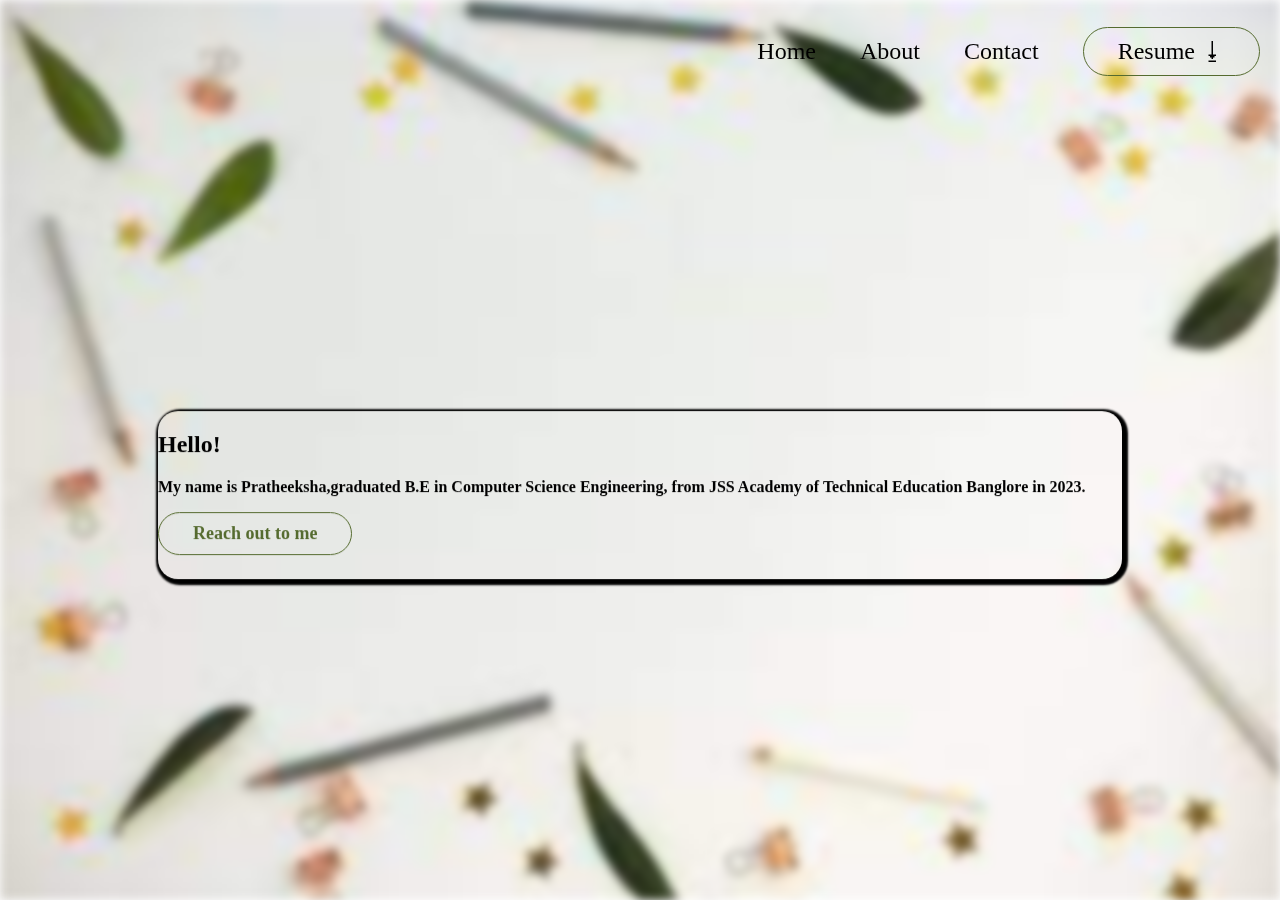
<file: index.html>
<!DOCTYPE html>
<html lang="en">
<head>
  <meta charset="UTF-8">
  <meta http-equiv="X-UA-Compatible" content="IE=edge">
  <meta name="viewport" content="width=device-width, initial-scale=1.0">
  <title>Home</title>
  <link href="https://unpkg.com/aos@2.3.1/dist/aos.css" rel="stylesheet">
  <link href="https://cdn.jsdelivr.net/npm/bootstrap@5.1.3/dist/css/bootstrap.min.css" rel="stylesheet" integrity="sha384-1BmE4kWBq78iYhFldvKuhfTAU6auU8tT94WrHftjDbrCEXSU1oBoqyl2QvZ6jIW3" crossorigin="anonymous">
  <link rel="stylesheet" href="https://cdnjs.cloudflare.com/ajax/libs/font-awesome/4.7.0/css/font-awesome.min.css">
  <link href="web.css" rel="stylesheet">
</head>
<body>  
 
  <header>    
    <div class="menu" data-aos="fade-up">
      
      <ul class="topnav" id="myTopnav">
      <li class="menu1"><a href="" class="active">Home</a></li>  
      <li class="menu1"><a href="About.html" class="active">about</a></li>   
      <li class="menu1"><a href="Contact.html" class="active">contact</a></li>  
      <li class="menu1"><a href="Pratheeksha_H_S.pdf" download class="button" id="btn1">Resume  &#11123;</a></li>
   <!----   <li class="menu1"><a href="" class="active" data-bs-toggle="modal" data-bs-target="#Loginform"> SIGN-UP/Log-In</a></li>-->
      <a style="color:black;" href="javascript:void(0);" class="icon" onclick="myFunction()">
        <i class="fa fa-bars"></i>
      </a>
    </ul> 
   
    </div>
</header>
<div class="bg-image"></div>

<div class="bg-text"  >
  <div class="row" data-aos="flip-right">
    <div class="col-sm-12">
      <p class="intro" >
        <h2>Hello!</h2>
        <p>
        My name is Pratheeksha,graduated B.E in Computer Science Engineering, from JSS Academy of Technical Education Banglore in 2023.<br>

        </p>
        <a href="Contact.html" class="button" style="text-align:center">Reach out to me</a>
      </p>  
    </div>
  </div>


</div>

<!--modal for Sign-up-
<div class="modal fade" id="Signupform" tabindex="-1" aria-labelledby="exampleModalLabel" aria-hidden="true">
  <div class="modal-dialog modal-dialog-scrollable">
    <div class="modal-content">
      <div class="modal-header">
        <h5 class="modal-title">Sign-Up</h5>
        <button type="button" class="btn-close" data-bs-dismiss="modal" aria-label="Close"></button>
      </div>
      <div class="modal-body">
        <form name="google-sheet" method="post">
        
          <div class="mb-3">
              <input type="text" class="form-control" placeholder="Name" name="Name">
          </div>
          <div class="mb-3">
              <input type="email" class="form-control" placeholder="Email" name="Email">
  
          </div>
          <div class="mb-3">
              <input type="text" class="form-control" placeholder="Number" name="Number">
          </div>
          <div class="mb-3">
            <input type="text" class="form-control" placeholder="Password" name="Password">
          </div>
          <div class="mb-3">
            <input type="text" class="form-control" placeholder="confirm Password" name="CPassword">
          </div>
          <div class="modal-footer">
            <input type=button onClick="location='Home.html'" class="btn btn-primary" value='Submit'>
          </div>
      </form>
      </div>
    </div>
  </div>
</div>

<!--Modal Log-in---
<div class="modal fade" id="Loginform" data-bs-keyboard="false" tabindex="-1" aria-labelledby="staticBackdropLabel" aria-hidden="true">
  <div class="modal-dialog">
    <div class="modal-content">
      <div class="modal-header">
        <h5 class="modal-title" id="staticBackdropLabel">Login</h5>
        <button type="button" class="btn-close" data-bs-dismiss="modal" aria-label="Close"></button>
      </div>
      <div class="modal-body">
        <form method="post" name="google-sheet">
          <div class="mb-3">
            <input type="email" class="form-control" placeholder="Email" name="Email">
        </div>
        <div class="mb-3">
          <input type="text" class="form-control" placeholder="Password" name="Password">
        </div>
        </form>
      
      </div>
      <div class="modal-footer">
        <button type="button" class="btn btn-secondary"data-bs-toggle="modal" data-bs-target="#Signupform">Sign-up</button>
        <input type=button onClick="location='Home.html'" class="btn btn-primary" value='Submit'>
      </div>
    </div>
  </div>
</div>-->





<script src="https://unpkg.com/aos@2.3.1/dist/aos.js"></script>
<script src="https://cdn.jsdelivr.net/npm/@popperjs/core@2.11.5/dist/umd/popper.min.js" integrity="sha384-Xe+8cL9oJa6tN/veChSP7q+mnSPaj5Bcu9mPX5F5xIGE0DVittaqT5lorf0EI7Vk" crossorigin="anonymous"></script>
<script src="https://cdn.jsdelivr.net/npm/bootstrap@5.2.0-beta1/dist/js/bootstrap.min.js" integrity="sha384-kjU+l4N0Yf4ZOJErLsIcvOU2qSb74wXpOhqTvwVx3OElZRweTnQ6d31fXEoRD1Jy" crossorigin="anonymous"></script>
 <script src="https://cdn.jsdelivr.net/npm/bootstrap@5.1.3/dist/js/bootstrap.bundle.min.js" integrity="sha384-ka7Sk0Gln4gmtz2MlQnikT1wXgYsOg+OMhuP+IlRH9sENBO0LRn5q+8nbTov4+1p" crossorigin="anonymous"></script>
 <script src="https://cdn.jsdelivr.net/npm/@popperjs/core@2.10.2/dist/umd/popper.min.js" integrity="sha384-7+zCNj/IqJ95wo16oMtfsKbZ9ccEh31eOz1HGyDuCQ6wgnyJNSYdrPa03rtR1zdB" crossorigin="anonymous"></script>
 <script src="https://cdn.jsdelivr.net/npm/bootstrap@5.1.3/dist/js/bootstrap.min.js" integrity="sha384-QJHtvGhmr9XOIpI6YVutG+2QOK9T+ZnN4kzFN1RtK3zEFEIsxhlmWl5/YESvpZ13" crossorigin="anonymous"></script>
 <script type="text/javascript" src="web.js">
 
</script>
</body>
</html>
</file>
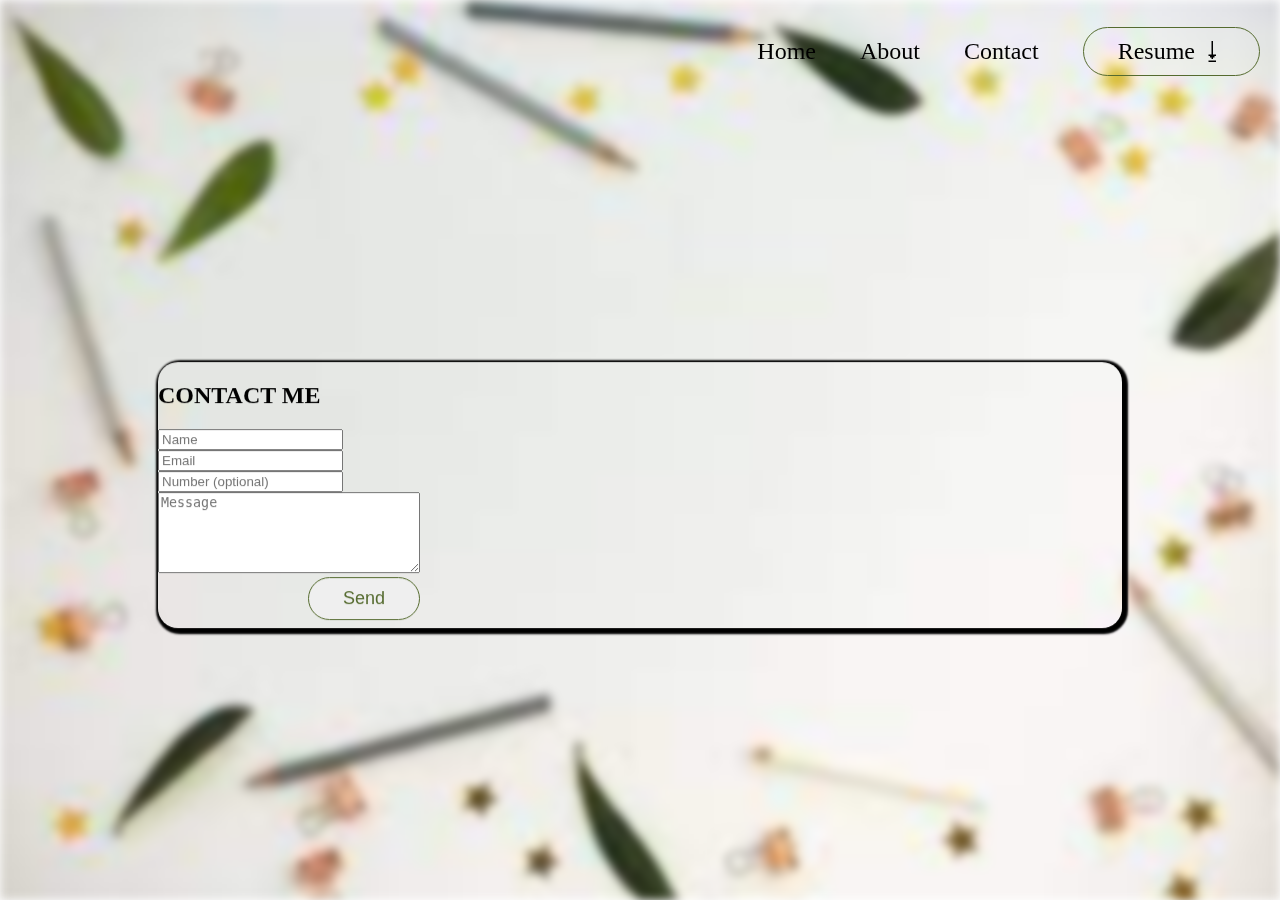
<file: Contact.html>
<!DOCTYPE html>
<html lang="en">
<head>
  <meta charset="UTF-8">
  <meta http-equiv="X-UA-Compatible" content="IE=edge">
  <meta name="viewport" content="width=device-width, initial-scale=1.0">
  <title>ContactPage</title>
  <link href="https://unpkg.com/aos@2.3.1/dist/aos.css" rel="stylesheet">
  <link href="https://cdn.jsdelivr.net/npm/bootstrap@5.1.3/dist/css/bootstrap.min.css" rel="stylesheet" integrity="sha384-1BmE4kWBq78iYhFldvKuhfTAU6auU8tT94WrHftjDbrCEXSU1oBoqyl2QvZ6jIW3" crossorigin="anonymous">
  <link rel="stylesheet" href="https://cdnjs.cloudflare.com/ajax/libs/font-awesome/4.7.0/css/font-awesome.min.css">
  <link href="web.css" rel="stylesheet">
</head>
<body>  
  <header>
        
    <div class="menu" data-aos="fade-up">
     
      <ul class="topnav" id="myTopnav">
      <li class="menu1"><a href="index.html" class="active">Home</a></li>  
      <li class="menu1"><a href="About.html" class="active">about</a></li>   
      <li class="menu1"><a href="#" class="active">contact</a></li>  
      <li class="menu1"><a href="Pratheeksha_H_S.pdf" download class="button">Resume &#11123;</a></li>
    <!--- <li class="menu1"><a href="#" class="active" data-bs-toggle="modal" data-bs-target="#Loginform"> SIGN-UP/Log-In</a></li>-->
      <a style="color:black;" href="javascript:void(0);" class="icon" onclick="myFunction()">
        <i class="fa fa-bars"></i>
      </a>
    </ul> 
   
    </div>
</header>
<div class="bg-image"></div>
<div class="bg-text"  >
    <div class="row" data-aos="flip-right">
      <div class="col-sm-12">
        <p class="intro" >
          <h2>CONTACT ME</h2>
          <p>
          </p>
          <form action="https://formsubmit.co/pratheekshahs29@gmail.com" method="post">
            <input type="hidden" name="_captcha" value="false">
            <div class="mb-3">
              <input type="text" class="form-control" placeholder="Name" name="Name" required>
          </div>
          <div class="mb-3">
              <input type="email" class="form-control" placeholder="Email" name="Email" required>
          </div>
          <div class="mb-3">
              <input type="text" class="form-control" placeholder="Number (optional)" name="Number">
          </div>
          <div class="mb-3">
              <textarea class="form-control" name="Message"  cols="30" rows="5" placeholder="Message" required></textarea>
          </div>
          <input type="hidden" name="_next">
            <button type="submit" class="button" style="float: right;margin-bottom: 8px;">Send</button>


       </form>
  
          
          
        </p>  
      </div>
    </div>
  </div>
<!--modal for Sign-up-
<div class="modal fade" id="Signupform" tabindex="-1" aria-labelledby="exampleModalLabel" aria-hidden="true">
  <div class="modal-dialog modal-dialog-scrollable">
    <div class="modal-content">
      <div class="modal-header">
        <h5 class="modal-title">Sign-Up</h5>
        <button type="button" class="btn-close" data-bs-dismiss="modal" aria-label="Close"></button>
      </div>
      <div class="modal-body">
        <form name="google-sheet" method="post">
        
          <div class="mb-3">
              <input type="text" class="form-control" placeholder="Name" name="Name">
          </div>
          <div class="mb-3">
              <input type="email" class="form-control" placeholder="Email" name="Email">
  
          </div>
          <div class="mb-3">
              <input type="text" class="form-control" placeholder="Number" name="Number">
          </div>
          <div class="mb-3">
            <input type="text" class="form-control" placeholder="Password" name="Password">
          </div>
          <div class="mb-3">
            <input type="text" class="form-control" placeholder="confirm Password" name="CPassword">
          </div>
          <div class="modal-footer">
            <input type=button onClick="location='Home.html'" class="btn btn-primary" value='Submit'>
          </div>
      </form>
      </div>
    </div>
  </div>
</div>

<!--Modal Log-in----
<div class="modal fade" id="Loginform" data-bs-keyboard="false" tabindex="-1" aria-labelledby="staticBackdropLabel" aria-hidden="true">
  <div class="modal-dialog">
    <div class="modal-content">
      <div class="modal-header">
        <h5 class="modal-title" id="staticBackdropLabel">Login</h5>
        <button type="button" class="btn-close" data-bs-dismiss="modal" aria-label="Close"></button>
      </div>
      <div class="modal-body">
        <div class="mb-3">
          <input type="email" class="form-control" placeholder="Email" name="Email">
      </div>
      <div class="mb-3">
        <input type="text" class="form-control" placeholder="Password" name="Password">
      </div>
      </div>
      <div class="modal-footer">
        <button type="button" class="btn btn-secondary"data-bs-toggle="modal" data-bs-target="#Signupform">Sign-up</button>
        <input type=button onClick="location='Home.html'" class="btn btn-primary" value='Submit'>
      </div>
    </div>
  </div>
</div>-->





<script src="https://unpkg.com/aos@2.3.1/dist/aos.js"></script>
<script src="https://cdn.jsdelivr.net/npm/@popperjs/core@2.11.5/dist/umd/popper.min.js" integrity="sha384-Xe+8cL9oJa6tN/veChSP7q+mnSPaj5Bcu9mPX5F5xIGE0DVittaqT5lorf0EI7Vk" crossorigin="anonymous"></script>
<script src="https://cdn.jsdelivr.net/npm/bootstrap@5.2.0-beta1/dist/js/bootstrap.min.js" integrity="sha384-kjU+l4N0Yf4ZOJErLsIcvOU2qSb74wXpOhqTvwVx3OElZRweTnQ6d31fXEoRD1Jy" crossorigin="anonymous"></script>
 <script src="https://cdn.jsdelivr.net/npm/bootstrap@5.1.3/dist/js/bootstrap.bundle.min.js" integrity="sha384-ka7Sk0Gln4gmtz2MlQnikT1wXgYsOg+OMhuP+IlRH9sENBO0LRn5q+8nbTov4+1p" crossorigin="anonymous"></script>
 <script src="https://cdn.jsdelivr.net/npm/@popperjs/core@2.10.2/dist/umd/popper.min.js" integrity="sha384-7+zCNj/IqJ95wo16oMtfsKbZ9ccEh31eOz1HGyDuCQ6wgnyJNSYdrPa03rtR1zdB" crossorigin="anonymous"></script>
 <script src="https://cdn.jsdelivr.net/npm/bootstrap@5.1.3/dist/js/bootstrap.min.js" integrity="sha384-QJHtvGhmr9XOIpI6YVutG+2QOK9T+ZnN4kzFN1RtK3zEFEIsxhlmWl5/YESvpZ13" crossorigin="anonymous"></script>
 <script type="text/javascript" src="web.js">
 
</script>
</body>
</html>
</file>
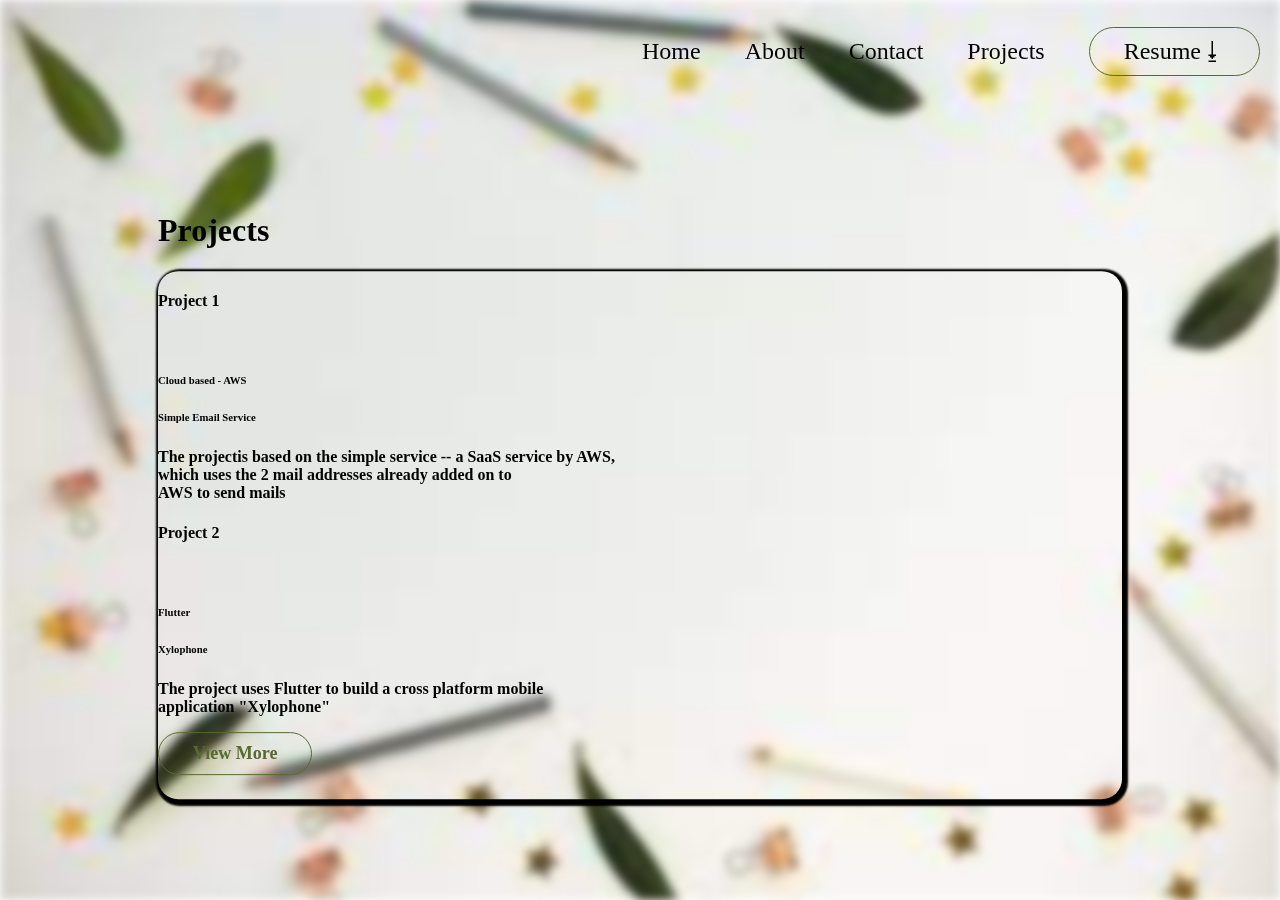
<file: Project.html>
<!DOCTYPE html>
<html lang="en">
<head>
  <meta charset="UTF-8">
  <meta http-equiv="X-UA-Compatible" content="IE=edge">
  <meta name="viewport" content="width=device-width, initial-scale=1.0">
  <title>Project</title>
  <link href="https://unpkg.com/aos@2.3.1/dist/aos.css" rel="stylesheet">
  <link href="https://cdn.jsdelivr.net/npm/bootstrap@5.1.3/dist/css/bootstrap.min.css" rel="stylesheet" integrity="sha384-1BmE4kWBq78iYhFldvKuhfTAU6auU8tT94WrHftjDbrCEXSU1oBoqyl2QvZ6jIW3" crossorigin="anonymous">
  <link rel="stylesheet" href="https://cdnjs.cloudflare.com/ajax/libs/font-awesome/4.7.0/css/font-awesome.min.css">
  <link href="web.css" rel="stylesheet">
</head>
<body>  
  <header>
        
    <div class="menu" data-aos="fade-up">
     
      <ul class="topnav" id="myTopnav">
       
      <li class="menu1"><a href="index.html" class="active">Home</a></li>  
      <li class="menu1"><a href="About.html" class="active">about</a></li>   
      <li class="menu1"><a href="Contact.html" class="active">contact</a></li>  
      <li class="menu1"><a href="Project.html" class="active">Projects</a></li>  
      <li class="menu1"><a href="Pratheeksha_H_S.pdf" download class="button">Resume&#11123;</a></li>
   <!----   <li class="menu1"><a href="#" class="active" data-bs-toggle="modal" data-bs-target="#Loginform"> SIGN-UP/Log-In</a></li>-->
      <a style="color:black;" href="javascript:void(0);" class="icon" onclick="myFunction()">
        <i class="fa fa-bars"></i>
      </a>
    </ul> 
   
    </div>
</header>

<div class="bg-image"></div>

<div class="bg-text"  >
    <h1>Projects</h1>
  <div class="row" data-aos="fade-up">
    
    <div class="col-sm-12">
      <p class="intro" >
    
        <p>
            <h4>Project 1</h4><br>
            <h6>Cloud based - AWS</h6>
            <h6> Simple Email Service</h6>
            The projectis based on the simple service -- a SaaS service by AWS,<br>
            which uses the 2 mail addresses already added on to<br>
            AWS to send mails 

        </p>
        <p>
            <h4>Project 2</h4><br>
            <h6>Flutter</h6>
            <h6> Xylophone</h6>
             The project uses Flutter to build a cross platform mobile<br>
             application "Xylophone" 

        </p>
        <a href="https://github.com/pratheeksha29" class="button" > View More</a>
       
      </p>  
    </div>
  </div>
</div>

<script src="https://unpkg.com/aos@2.3.1/dist/aos.js"></script>
<script src="https://cdn.jsdelivr.net/npm/@popperjs/core@2.11.5/dist/umd/popper.min.js" integrity="sha384-Xe+8cL9oJa6tN/veChSP7q+mnSPaj5Bcu9mPX5F5xIGE0DVittaqT5lorf0EI7Vk" crossorigin="anonymous"></script>
<script src="https://cdn.jsdelivr.net/npm/bootstrap@5.2.0-beta1/dist/js/bootstrap.min.js" integrity="sha384-kjU+l4N0Yf4ZOJErLsIcvOU2qSb74wXpOhqTvwVx3OElZRweTnQ6d31fXEoRD1Jy" crossorigin="anonymous"></script>
 <script src="https://cdn.jsdelivr.net/npm/bootstrap@5.1.3/dist/js/bootstrap.bundle.min.js" integrity="sha384-ka7Sk0Gln4gmtz2MlQnikT1wXgYsOg+OMhuP+IlRH9sENBO0LRn5q+8nbTov4+1p" crossorigin="anonymous"></script>
 <script src="https://cdn.jsdelivr.net/npm/@popperjs/core@2.10.2/dist/umd/popper.min.js" integrity="sha384-7+zCNj/IqJ95wo16oMtfsKbZ9ccEh31eOz1HGyDuCQ6wgnyJNSYdrPa03rtR1zdB" crossorigin="anonymous"></script>
 <script src="https://cdn.jsdelivr.net/npm/bootstrap@5.1.3/dist/js/bootstrap.min.js" integrity="sha384-QJHtvGhmr9XOIpI6YVutG+2QOK9T+ZnN4kzFN1RtK3zEFEIsxhlmWl5/YESvpZ13" crossorigin="anonymous"></script>
 <script type="text/javascript" src="web.js">
 
</script>
</body>
</html>
</file>
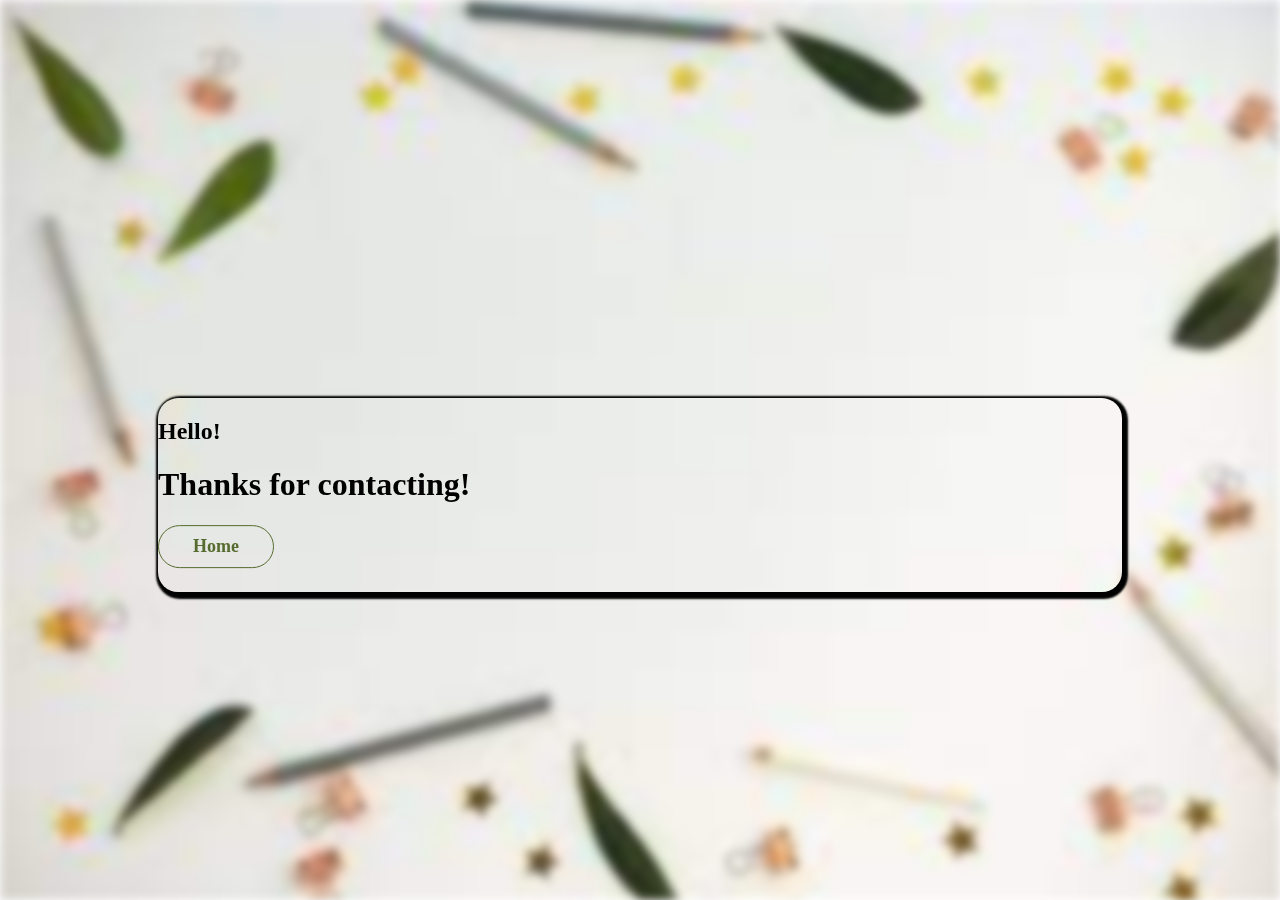
<file: Thanks.html>
<!DOCTYPE html>
<html lang="en">
<head>
  <meta charset="UTF-8">
  <meta http-equiv="X-UA-Compatible" content="IE=edge">
  <meta name="viewport" content="width=device-width, initial-scale=1.0">
  <title>Thanks</title>
  <link href="https://unpkg.com/aos@2.3.1/dist/aos.css" rel="stylesheet">
  <link href="https://cdn.jsdelivr.net/npm/bootstrap@5.1.3/dist/css/bootstrap.min.css" rel="stylesheet" integrity="sha384-1BmE4kWBq78iYhFldvKuhfTAU6auU8tT94WrHftjDbrCEXSU1oBoqyl2QvZ6jIW3" crossorigin="anonymous">
  <link rel="stylesheet" href="https://cdnjs.cloudflare.com/ajax/libs/font-awesome/4.7.0/css/font-awesome.min.css">
  <link href="web.css" rel="stylesheet">
</head>
<body>  
 
 <!--- <header>    
    <div class="menu" data-aos="fade-up">
      
      <ul class="topnav" id="myTopnav">
      <li class="menu1"><a href="#home" class="active">Home</a></li>  
      <li class="menu1"><a href="About.html" class="active">about</a></li>   
      <li class="menu1"><a href="Contact.html" class="active">contact</a></li>  
      <li class="menu1"><a href="#" class="active" data-bs-toggle="modal" data-bs-target="#Loginform"> SIGN-UP/Log-In</a></li>
      <a style="color:black;" href="javascript:void(0);" class="icon" onclick="myFunction()">
        <i class="fa fa-bars"></i>
      </a>
    </ul> 
   
    </div>
</header>-->
<div class="bg-image"></div>

<div class="bg-text">
  <div class="row" data-aos="fade-up">
    <div class="col-sm-12">
      <p class="intro" >
        <h2>Hello!</h2>
        <h1 > Thanks for contacting!</h1>
        

        <a href="index.html" class="button">Home</a>
      </p>  
    </div>
  </div>
</div>
<!---
<!--modal for Sign-up--
<div class="modal fade" id="Signupform" tabindex="-1" aria-labelledby="exampleModalLabel" aria-hidden="true">
  <div class="modal-dialog modal-dialog-scrollable">
    <div class="modal-content">
      <div class="modal-header">
        <h5 class="modal-title">Sign-Up</h5>
        <button type="button" class="btn-close" data-bs-dismiss="modal" aria-label="Close"></button>
      </div>
      <div class="modal-body">
        <form name="google-sheet" method="post">
        
          <div class="mb-3">
              <input type="text" class="form-control" placeholder="Name" name="Name">
          </div>
          <div class="mb-3">
              <input type="email" class="form-control" placeholder="Email" name="Email">
  
          </div>
          <div class="mb-3">
              <input type="text" class="form-control" placeholder="Number" name="Number">
          </div>
          <div class="mb-3">
            <input type="text" class="form-control" placeholder="Password" name="Password">
          </div>
          <div class="mb-3">
            <input type="text" class="form-control" placeholder="confirm Password" name="CPassword">
          </div>
          <div class="modal-footer">
            <input type=button onClick="location='home.html'" class="btn btn-primary" value='Submit'>
          </div>
      </form>
      </div>
    </div>
  </div>
</div>

<!--Modal Log-in----
<div class="modal fade" id="Loginform" data-bs-keyboard="false" tabindex="-1" aria-labelledby="staticBackdropLabel" aria-hidden="true">
  <div class="modal-dialog">
    <div class="modal-content">
      <div class="modal-header">
        <h5 class="modal-title" id="staticBackdropLabel">Login</h5>
        <button type="button" class="btn-close" data-bs-dismiss="modal" aria-label="Close"></button>
      </div>
      <div class="modal-body">
        <form method="post" name="google-sheet">
          <div class="mb-3">
            <input type="email" class="form-control" placeholder="Email" name="Email">
        </div>
        <div class="mb-3">
          <input type="text" class="form-control" placeholder="Password" name="Password">
        </div>
        </form>
      
      </div>
      <div class="modal-footer">
        <button type="button" class="btn btn-secondary"data-bs-toggle="modal" data-bs-target="#Signupform">Sign-up</button>
        <input type=button onClick="location='Home.html'" class="btn btn-primary" value='Submit'>
      </div>
    </div>
  </div>
</div>-->





<script src="https://unpkg.com/aos@2.3.1/dist/aos.js"></script>
<script src="https://cdn.jsdelivr.net/npm/@popperjs/core@2.11.5/dist/umd/popper.min.js" integrity="sha384-Xe+8cL9oJa6tN/veChSP7q+mnSPaj5Bcu9mPX5F5xIGE0DVittaqT5lorf0EI7Vk" crossorigin="anonymous"></script>
<script src="https://cdn.jsdelivr.net/npm/bootstrap@5.2.0-beta1/dist/js/bootstrap.min.js" integrity="sha384-kjU+l4N0Yf4ZOJErLsIcvOU2qSb74wXpOhqTvwVx3OElZRweTnQ6d31fXEoRD1Jy" crossorigin="anonymous"></script>
 <script src="https://cdn.jsdelivr.net/npm/bootstrap@5.1.3/dist/js/bootstrap.bundle.min.js" integrity="sha384-ka7Sk0Gln4gmtz2MlQnikT1wXgYsOg+OMhuP+IlRH9sENBO0LRn5q+8nbTov4+1p" crossorigin="anonymous"></script>
 <script src="https://cdn.jsdelivr.net/npm/@popperjs/core@2.10.2/dist/umd/popper.min.js" integrity="sha384-7+zCNj/IqJ95wo16oMtfsKbZ9ccEh31eOz1HGyDuCQ6wgnyJNSYdrPa03rtR1zdB" crossorigin="anonymous"></script>
 <script src="https://cdn.jsdelivr.net/npm/bootstrap@5.1.3/dist/js/bootstrap.min.js" integrity="sha384-QJHtvGhmr9XOIpI6YVutG+2QOK9T+ZnN4kzFN1RtK3zEFEIsxhlmWl5/YESvpZ13" crossorigin="anonymous"></script>
 <script type="text/javascript" src="web.js">
 
</script>
</body>
</html>
</file>
<file: web.css>
body, html {
    height: 100%;
    margin:0;
    padding:0;
  }
  
  * {
    box-sizing: border-box;
  }
  
  .bg-image {
    /* The image used */
    background-image: url("images/background.jpg");
   filter: blur(5px);
    -webkit-filter: blur(5px);
    height: 100%;
    background-position: center;
    background-repeat: no-repeat;
    
    background-size: cover;
  }
  .bg-text {
    display:block;
    margin:auto;
    font-weight: bold;
    position: absolute;
    top:55%;
    left:50%;
     z-index: 99;
    transform: translate(-50%, -50%);
   
    width: 80%;
    padding:30px;
  
  }
  .footer{
    margin:5%;

  }
  .linkedin{
    text-decoration: none;
    color: black ;
    padding:6px;
    font-weight: bold;
  }
  .row { 
    
    display: flex;
    border-radius: 20px;
    box-shadow: 2px 2px 2px 4px rgb(0,0,0);
  }
 
  header{
    padding: 1px 10px;
    display: block;
    justify-content:right;
    align-items: center;
    position: fixed;
    top:0%;
    left:0;
    width: 100%;
    z-index: 99;
    margin-bottom: 20%;
    margin:10px;
   

}


.menu{
    margin-bottom:20%;
    float:right;
    font-family: Brush Script MT, Brush Script Std, cursive;
}
 .menu ul.topnav li{
    list-style: none;
    display:inline-block;
    margin: 0 20px;
}
 .menu ul.topnav li a{
    position: relative;
    font-size: x-large;
    text-transform: capitalize;
    text-decoration:none;
    color:black;
    font-weight: 500;
}
 .menu ul.topnav li:not(:last-child) a:before{
    position :absolute;
    content: ' ';
    bottom: -10px;
    left: 0;
    width: 0;
    height: 2px;
    background-color: black;
    transition: all ease 0.5s ;
}
.menu ul.topnav li a:hover:before{
    width: 100%;

}
 .icon{
    margin-top:10px;
    display: none;
    font-size:xx-large;
}
  
  /* Create two equal columns that sits next to each other */
  .column {
    flex: 50%;
    padding: 10px;
    height: 300px; /* Should be removed. Only for demonstration */
  }
  .button{
    position:relative;
    margin-bottom: 8px;
    display:inline-block;
    font-size:18px;
    color:darkolivegreen;
    text-decoration: none;
    padding:10px 34px 10px 34px;
    border-radius: 50px;
    border:1px solid darkolivegreen;
    transition: all ease 0.5s;
  }
  .button :before{
    content: '\f105';
    position:absolute;
    font-weight:700;
    font-size: 18px;
    top:0;
    right:-15px;
    width: 50px;
height: 20px;
line-height: 60px;
background-color: #fff;
border-radius: 50px;
color: darkolivegreen;
text-align: center;
transition: all ease 0.5s;

  }
  .button:hover{
    background-color: darkolivegreen;
   color: #fff;
  }
  .button:hover:before{
    right:0;
  }
 
  
  

@media screen and (max-width:800px) {
        ul.topnav li:not(:nth-child(0)){
            display: none;
        }    
     

       .menu a.icon {
      float :right;
      display: block;
      padding-right: 10px;

    }
    ul.topnav.responsive {
        position:relative;
        margin-bottom: 20px;

      }
      ul.topnav.responsive li{
        display:inline;
        float:none;
        font-family: Snell Roundhand, cursive;
        font-weight: 500px;
        
      }
      ul.topnav.responsive li a{
        display:block;
        text-align:right;
        padding-right: 10px;
        font-size:medium;

      }
      .bg-text {
        display:block;
        margin:auto;
        font-weight: bold;
        position: absolute;
        top: 50%;
        left:30%;
    
        transform: translate(-50%, -50%);
       
        width: 60%;
        padding: 30px;
      
      }
          
}
</file>
